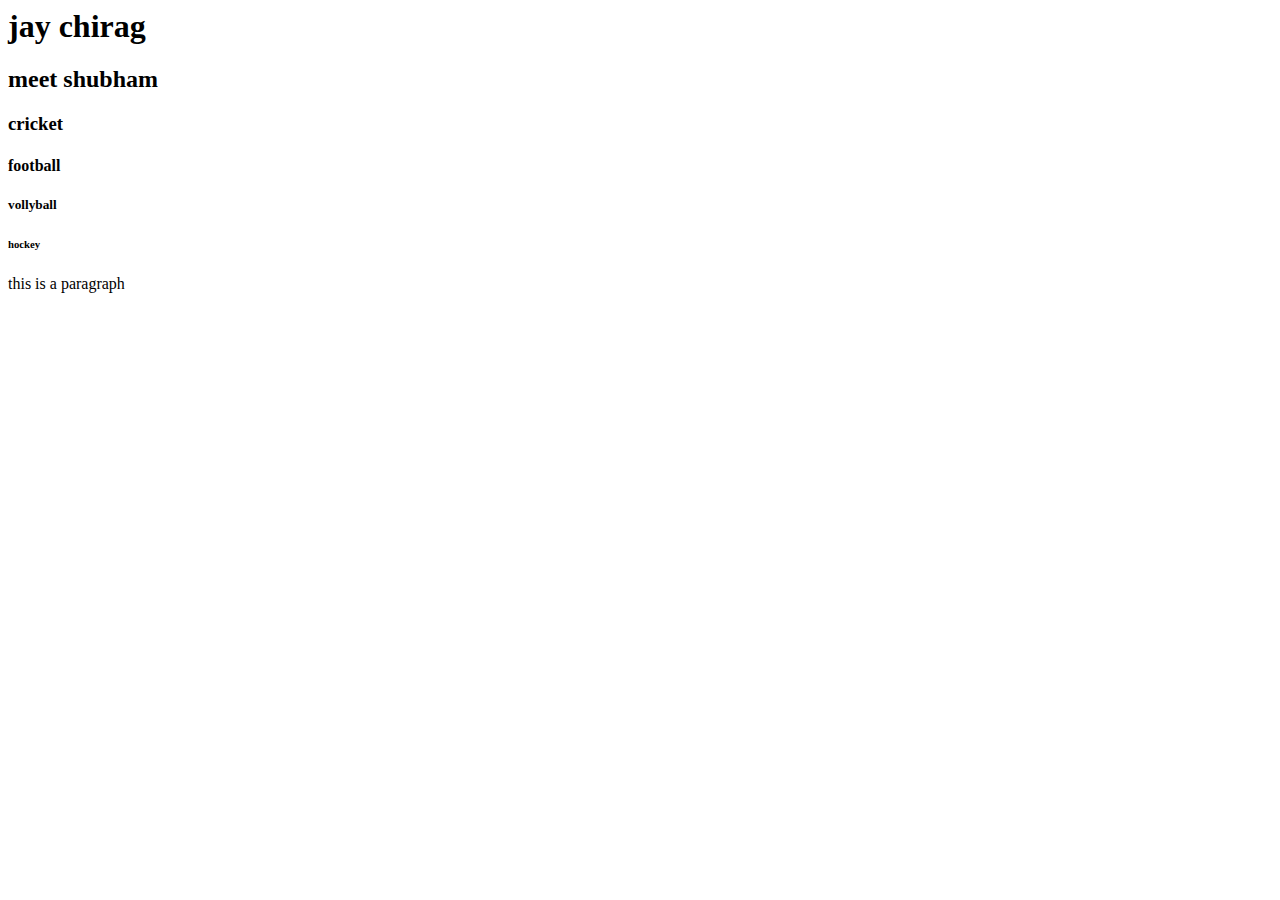
<file: index.html>
<html>
    <head>
    </head>    
    <body>
        <h1>jay chirag</h1>  
        <h2>meet shubham</h2>  
        <h3>cricket</h3>
        <h4>football</h4>
        <h5>vollyball</h5>
        <h6>hockey</h6>
        
        <p>this is a paragraph</p>
    </body>
    </html>
</file>
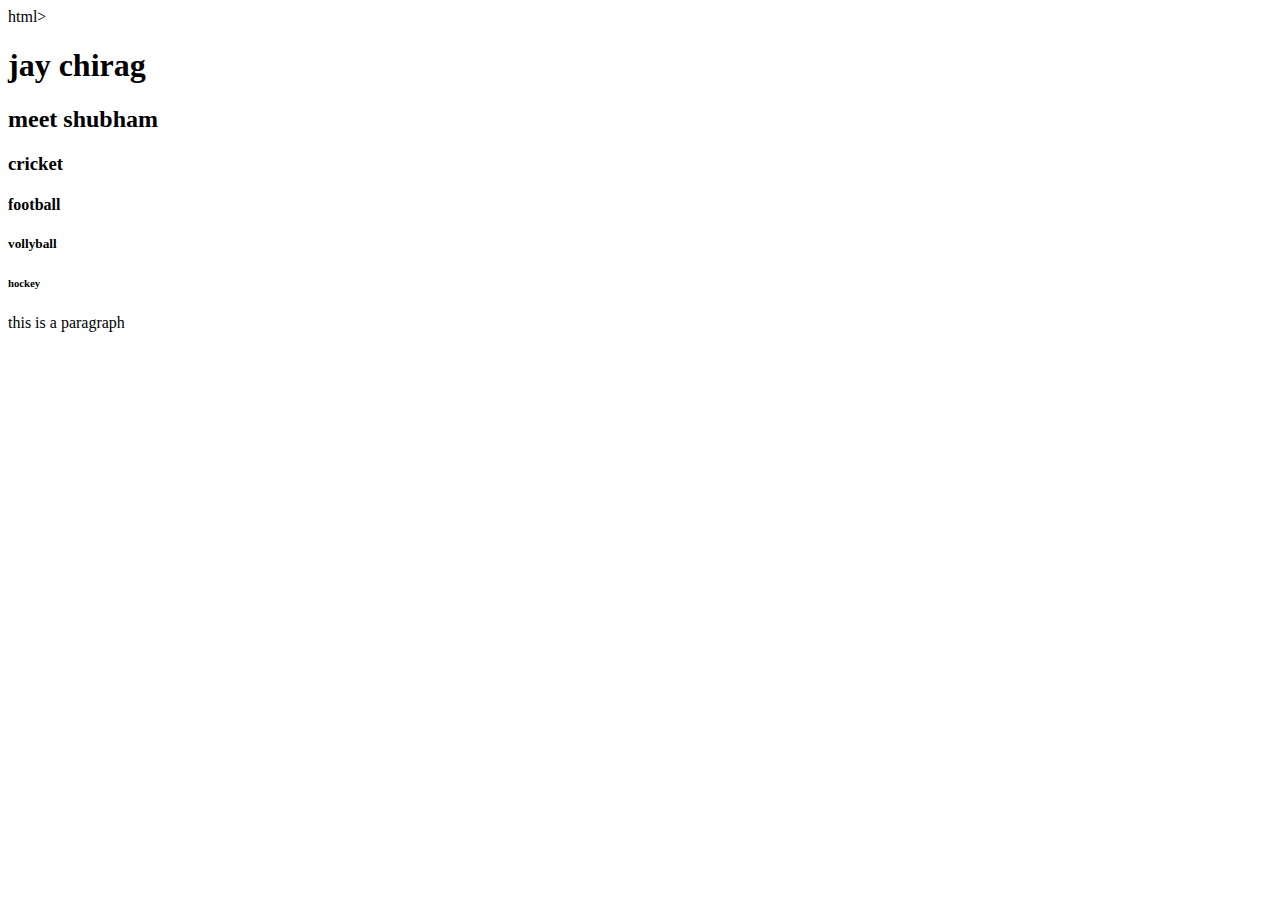
<file: jay.html>
html>
    <head>
    </head>    
    <body>
        <h1>jay chirag</h1>  
        <h2>meet shubham</h2>  
        <h3>cricket</h3>
        <h4>football</h4>
        <h5>vollyball</h5>
        <h6>hockey</h6>
        
        <p>this is a paragraph</p>
    </body>
    </html>
</file>
